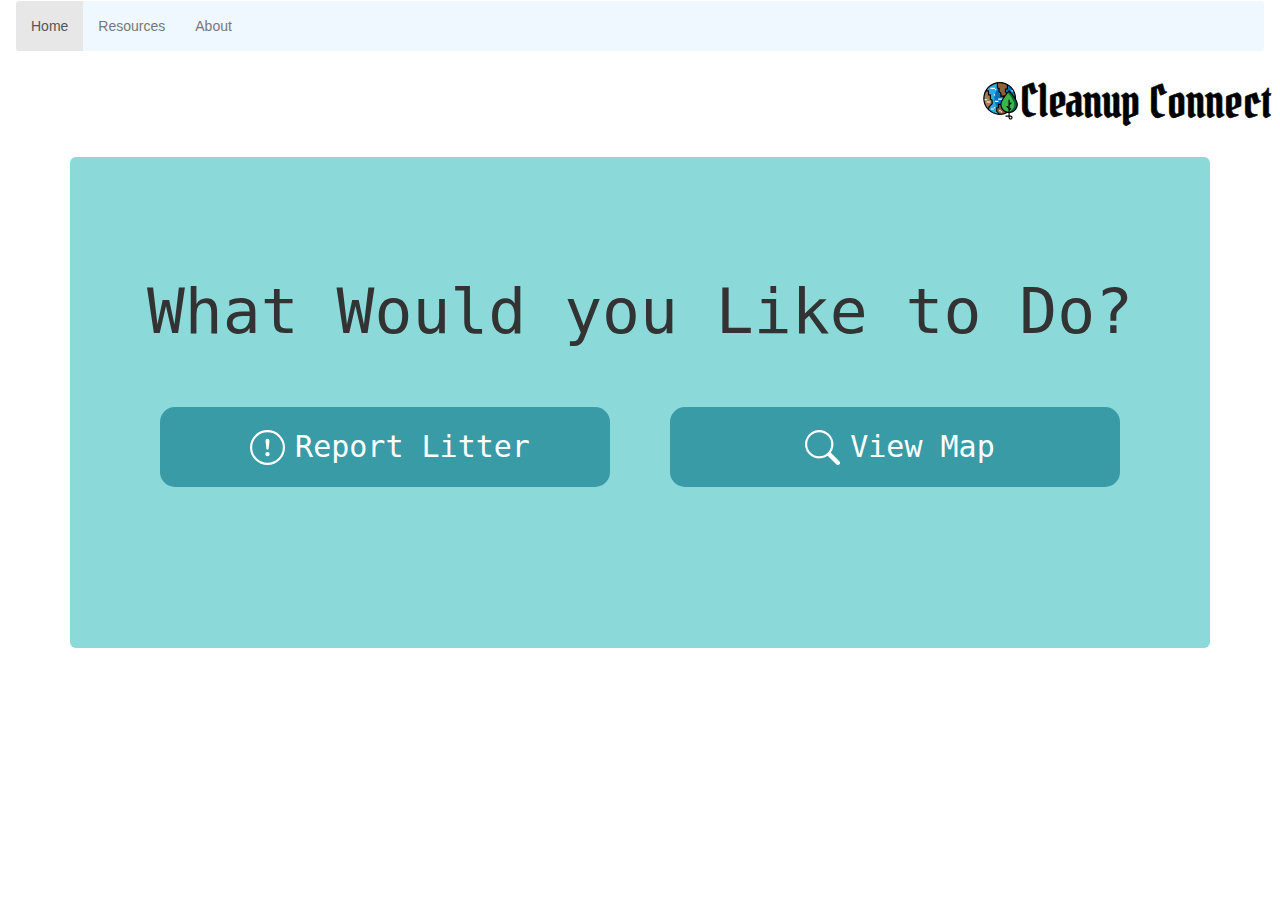
<file: hackmit/index.html>
<!DOCTYPE html>
<html lang="en">
<head>
    <meta charset="UTF-8">
    <meta http-equiv="X-UA-Compatible" content="IE=edge">
    <meta name="viewport" content="width=device-width, initial-scale=1.0">
     
    <!-- Bootstrap CSS -->
     <link rel="stylesheet" href="https://maxcdn.bootstrapcdn.com/bootstrap/3.3.7/css/bootstrap.min.css" integrity="sha384-BVYiiSIFeK1dGmJRAkycuHAHRg32OmUcww7on3RYdg4Va+PmSTsz/K68vbdEjh4u" crossorigin="anonymous">
     
     <!-- Bootstrap JavaScript -->
     <script src="https://maxcdn.bootstrapcdn.com/bootstrap/3.3.7/js/bootstrap.min.js" integrity="sha384-Tc5IQib027qvyjSMfHjOMaLkfuWVxZxUPnCJA7l2mCWNIpG9mGCD8wGNIcPD7Txa" crossorigin="anonymous"></script>
        
    <!-- Logo -->
    <link rel="icon" href="faviconHACKMIT.png">

    <title>Cleanup Connect</title>
    <link rel = "stylesheet" type = "text/css" href="style.css" />
</head>
    <body>
      
      <div class="container-fluid">
        <nav class="navbar navbar-default">
            <ul class="nav navbar-nav">
                <li class="active"><a href="index.html">Home</a></li>
                <li><a href="resources.html">Resources</a></li>
                <li><a href="about.html">About</a></li>
            </ul>
        </nav>
      </div>

      <!-- Logo for the Top Right -->
      <div class="logoTopRight"> 
        <object href="/index.html" data="CleanupConnectLogo.svg" width="300" height="100"> </object>
      </div>
      
      <div class="container">
      <div class="indexPage">
    

      

        <div class="jumbotron header">
            <h1>What Would you Like to Do?</h1>
            <div class="buttonContainer">
              <button class="buttonStyle" onclick="window.location.href='typeOfTrash.html';"> 
                  <svg class="buttonIcon" xmlns="http://www.w3.org/2000/svg" width="16" height="16" fill="currentColor" class="bi bi-exclamation-circle" viewBox="0 0 16 16">
                    <path d="M8 15A7 7 0 1 1 8 1a7 7 0 0 1 0 14zm0 1A8 8 0 1 0 8 0a8 8 0 0 0 0 16z"/>
                    <path d="M7.002 11a1 1 0 1 1 2 0 1 1 0 0 1-2 0zM7.1 4.995a.905.905 0 1 1 1.8 0l-.35 3.507a.552.552 0 0 1-1.1 0L7.1 4.995z"/>
                  </svg>
                  Report Litter 
              </button>
              <button class="buttonStyle" onclick="window.location.href='map.html';">  
                <svg class="buttonIcon" xmlns="http://www.w3.org/2000/svg" width="16" height="16" fill="currentColor" class="bi bi-search" viewBox="0 0 16 16">
                  <path d="M11.742 10.344a6.5 6.5 0 1 0-1.397 1.398h-.001c.03.04.062.078.098.115l3.85 3.85a1 1 0 0 0 1.415-1.414l-3.85-3.85a1.007 1.007 0 0 0-.115-.1zM12 6.5a5.5 5.5 0 1 1-11 0 5.5 5.5 0 0 1 11 0z"/>
                  </svg>
                  View Map
              </button>
            </div>
        </div>
      </div>
      </div>
    </body>
</html>
</file>
<file: hackmit/style.css>
body {
  height: 100%;
  width: 100%;
}

.mainTitle {
    color: green;
    width: 80%;
    margin: auto;
    margin-top:10%;
    padding: 1%;
    border-width: 3px;
    border-color:green;
    border-radius:25px;
    
}

.indexPageFooter {
  padding-top: 2%;
  width: 100%;
}

.buttonIcon {
  margin-left: 10px;
  margin-right: 10px;
  height: 35px;
  width: 35px;
}

.buttonContainer {
  display: flex;
  margin: auto;
  margin-top: 5%;
  flex-direction: row;
  width: 100%;
  height: 100px;
  margin-bottom: 5%;
}

.buttonStyle {
  display: flex;
  flex-direction: row;
  align-items: center;
  justify-content: center;
  width: 450px;
  height: 80px;
  background-color: #389BA6;
  border: none;
  color:white;
  font-size: 30px;
  font-family: Andale Mono, monospace;
  margin: auto;
  border-radius: 15px;
  transition-duration: 0.3s; /* Fade duration on hover */
}

.buttonStyle:hover {
  background-color: #027373; /* light blue */
  color: white;
}

.landfill {
  background-color: #c79f1e96;
}

.recycling {
  background-color: #1e62c796;
}

.compost {
  background-color: #1ec77896;
}

.hazardousWaste {
  background-color: #c7401e96;
}

.slidecontainer {
    width: 100%; /* Width of the outside container */
    margin-bottom: 2%;
  }
  
  /* The slider itself */
  .slider {
    -webkit-appearance: none;  /* Override default CSS styles */
    appearance: none;
    width: 100%; /* Full-width */
    height: 25px; /* Specified height */
    background: #d3d3d3; /* Grey background */
    outline: none; /* Remove outline */
    opacity: 0.7; /* Set transparency (for mouse-over effects on hover) */
    -webkit-transition: .2s; /* 0.2 seconds transition on hover */
    transition: opacity .2s;
  }
  
  /* Mouse-over effects */
  .slider:hover {
    opacity: 1; /* Fully shown on mouse-over */
  }
  
  /* The slider handle (use -webkit- (Chrome, Opera, Safari, Edge) and -moz- (Firefox) to override default look) */
  .slider::-webkit-slider-thumb {
    -webkit-appearance: none; /* Override default look */
    appearance: none;
    width: 25px; /* Set a specific slider handle width */
    height: 25px; /* Slider handle height */
    background: #04AA6D; /* Green background */
    cursor: pointer; /* Cursor on hover */
  }
  
  .slider::-moz-range-thumb {
    width: 25px; /* Set a specific slider handle width */
    height: 25px; /* Slider handle height */
    background: #04AA6D; /* Green background */
    cursor: pointer; /* Cursor on hover */
  }

  .header{
    background-color: #8BD9D9;
    font-family: Andale Mono, monospace;
    text-align: center;
    padding: 100px;
  }

  .paragraphText{
    background-color: #8BD9D9;
    font-family: Andale Mono, monospace;
    text-align: center;
    padding: 35px;
  }

  .blueBackground{
    background-color: #8BD9D9;
  }

  .tab {
     text-indent:40px 
    }
  .navbar {
    width: 100%;
    list-style-type: none;
    margin: 0;
    padding: 0;
    overflow: hidden;
    background-color: AliceBlue;
    border: 1px solid white;
  }

  .sliderOptions {
    display:flex;
    flex-direction:row;
    height: 5%;
    width: 100%;
    align-content: space-between;
  }

  .middlePadding {
    padding-left: 200px;
    padding-right: 200px;
  }

  .sliderOptionIcon {
    width: 40px;
    height: 40px;
    margin-left: 217px;
    margin-right: 220px;
  }

  .logoTopRight{
    object-position: right top;
    text-align: right;
  }
</file>
